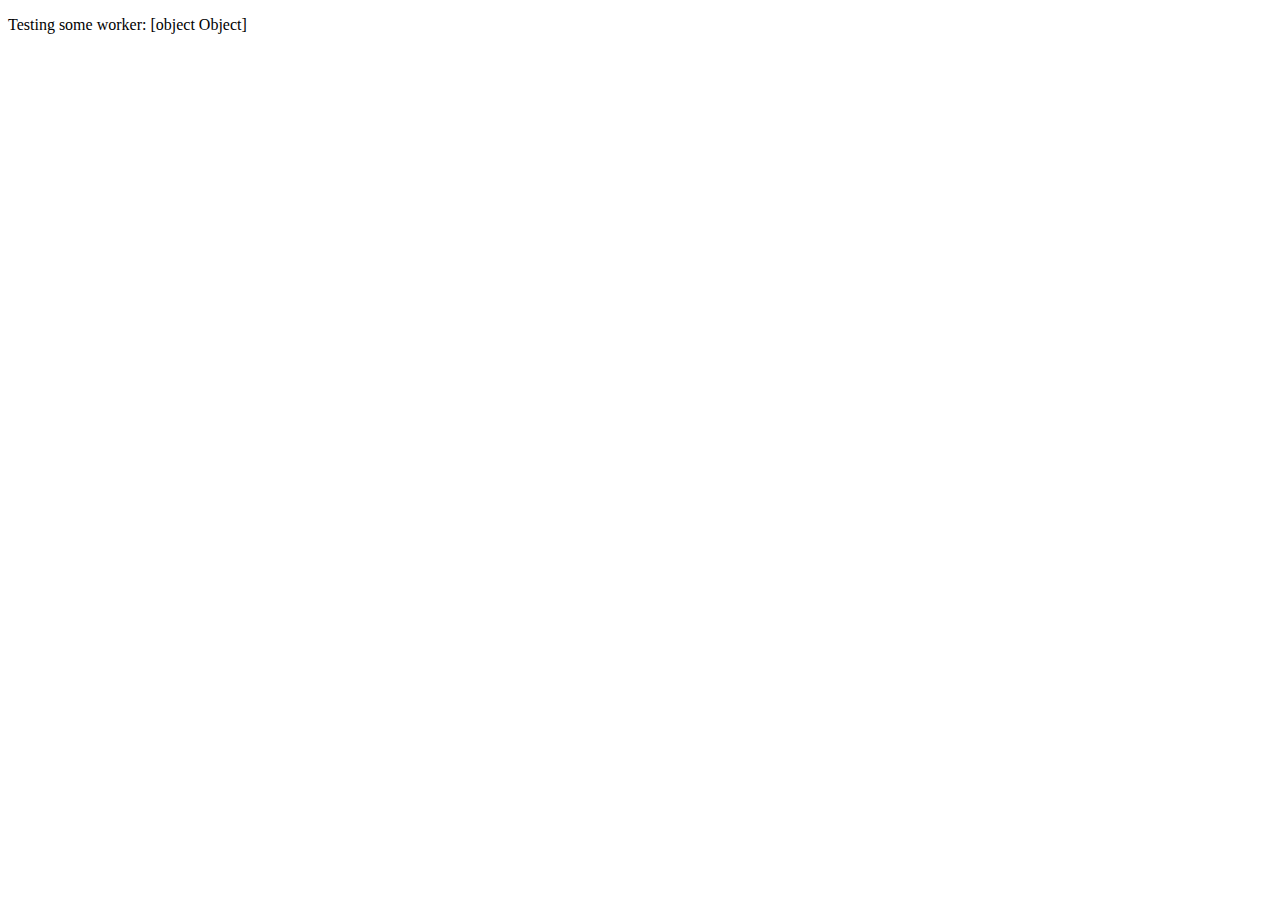
<file: Visualization/work.html>
<!DOCTYPE HTML>
<html>
 <head>
  <title>Worker example: One-core computation</title>
 </head>
 <body>
  <p>Testing some worker: <output id="result"></output></p>
  <script>
	var worker = new Worker('worker.js');

	worker.onmessage = function (event) {
		console.log(event);
		document.getElementById('result').textContent = event.data;
	};

	worker.postMessage("start");
  </script>
 </body>
</html>
</file>
